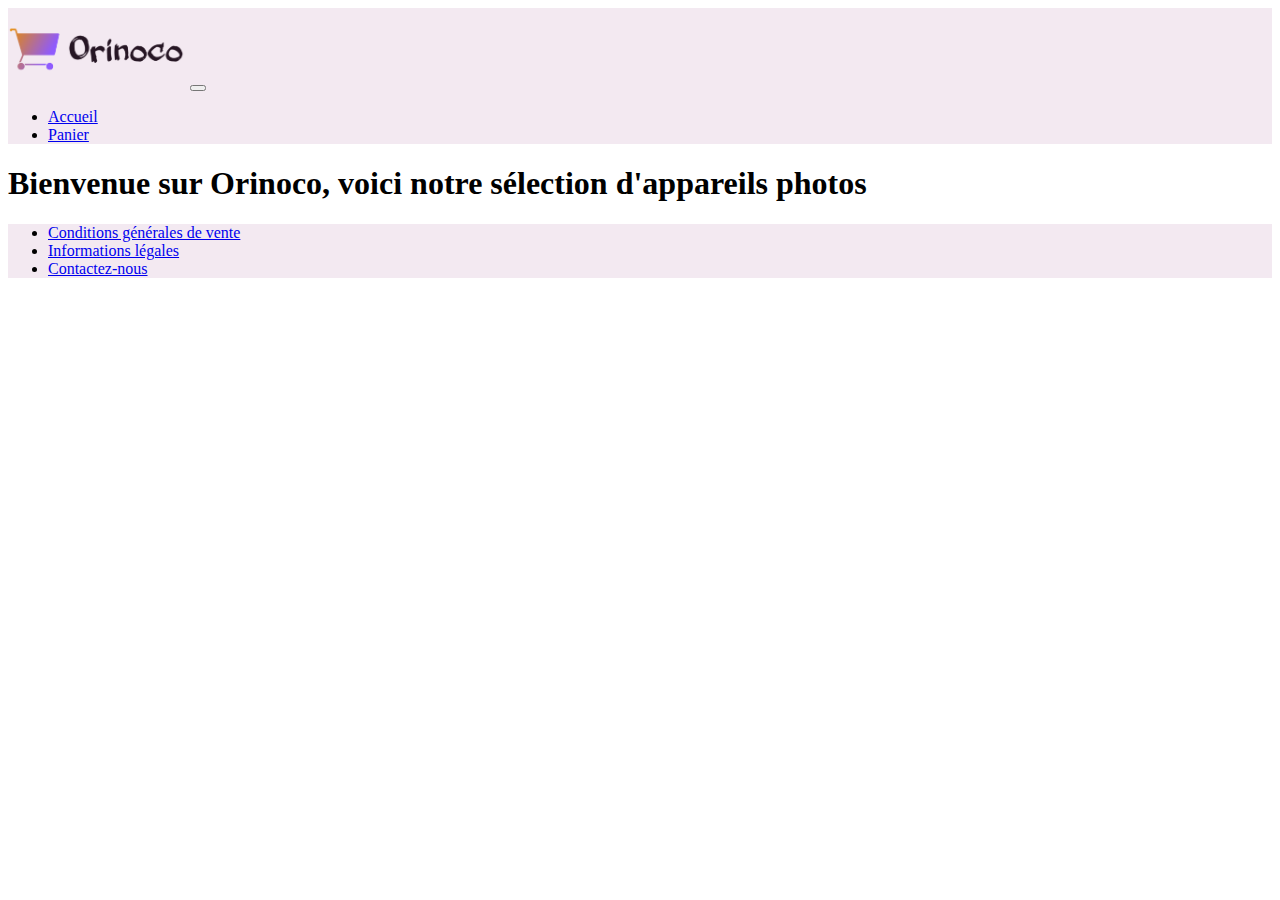
<file: index.html>
<!DOCTYPE html>
<html lang="fr">
<head>
    <meta charset="UTF-8">
    <meta name="viewport" content="width=device-width, initial-scale=1.0">
    <link href="https://cdn.jsdelivr.net/npm/bootstrap@5.0.0-beta1/dist/css/bootstrap.min.css" rel="stylesheet" integrity="sha384-giJF6kkoqNQ00vy+HMDP7azOuL0xtbfIcaT9wjKHr8RbDVddVHyTfAAsrekwKmP1" crossorigin="anonymous">
    <link rel="stylesheet" href="style.css">
    <title>Bienvenue sur Orinoco</title>
    <meta name="description" content="Achetez un appareil photo sur Orinoco">
</head>
<body>
    <!-- Partie header -->
    <div class="container-fluid bg-header">
        <header id="header container">
            <nav class="navbar navbar-expand-lg navbar-light ">
                <div class="container">
                    <a class="navbar-brand" href="index.html"><img class="logo" src="./images/Logo.png" alt="Logo Orinoco"></a>
                    <button class="navbar-toggler" type="button" data-bs-toggle="collapse" data-bs-target="#navbarSupportedContent" aria-controls="navbarSupportedContent" aria-expanded="false" aria-label="Toggle navigation">
                        <span class="navbar-toggler-icon"></span>
                    </button>
                    <div class="collapse navbar-collapse" id="navbarSupportedContent">
                        <ul class="navbar-nav justify-content-end d-flex mb-2 mb-lg-0">
                            <li class="nav-item">
                                <a class="nav-link active" aria-current="page" href="index.html">Accueil</a>
                            </li>
                            <li class="nav-item">
                                <a class="nav-link" href="panier.html">Panier</a>
                            </li>
                        </ul>
                    </div>
                </div>
            </nav>
        </header>
    </div>






    <!-- Partie main -->
    <div class="container-fluid">
        <main id="main" class="container" >
            <div class="row">
                <h1 class="title col-12">Bienvenue sur Orinoco, voici notre sélection d'appareils photos</h1>
            </div>
            <!-- partie insertion des produits -->
            <div id="all-article" class="d-flex flex-wrap">
            </div>

        </main>
    </div>
    








    <!-- Partie footer -->
    <div class="container-fluid bg-footer">
        <footer id="footer" class="container">
            <ul class="nav navbar flex-column flex-md-row justify-content-start">
                <li class="nav-item">
                    <a class="nav-link text-dark" href="#">Conditions générales de vente</a>
                </li>
                <li class="nav-item">
                    <a class="nav-link text-dark" href="#">Informations légales</a>
                </li>
                <li class="nav-item">
                    <a class="nav-link text-dark" href="#">Contactez-nous</a>
                </li>
            </ul>
        </footer>
    </div>



    



    <script src="./JS/index.js"></script>
    <script src="https://cdn.jsdelivr.net/npm/bootstrap@5.0.0-beta1/dist/js/bootstrap.bundle.min.js" integrity="sha384-ygbV9kiqUc6oa4msXn9868pTtWMgiQaeYH7/t7LECLbyPA2x65Kgf80OJFdroafW" crossorigin="anonymous"></script>
</body>
</html>
</file>
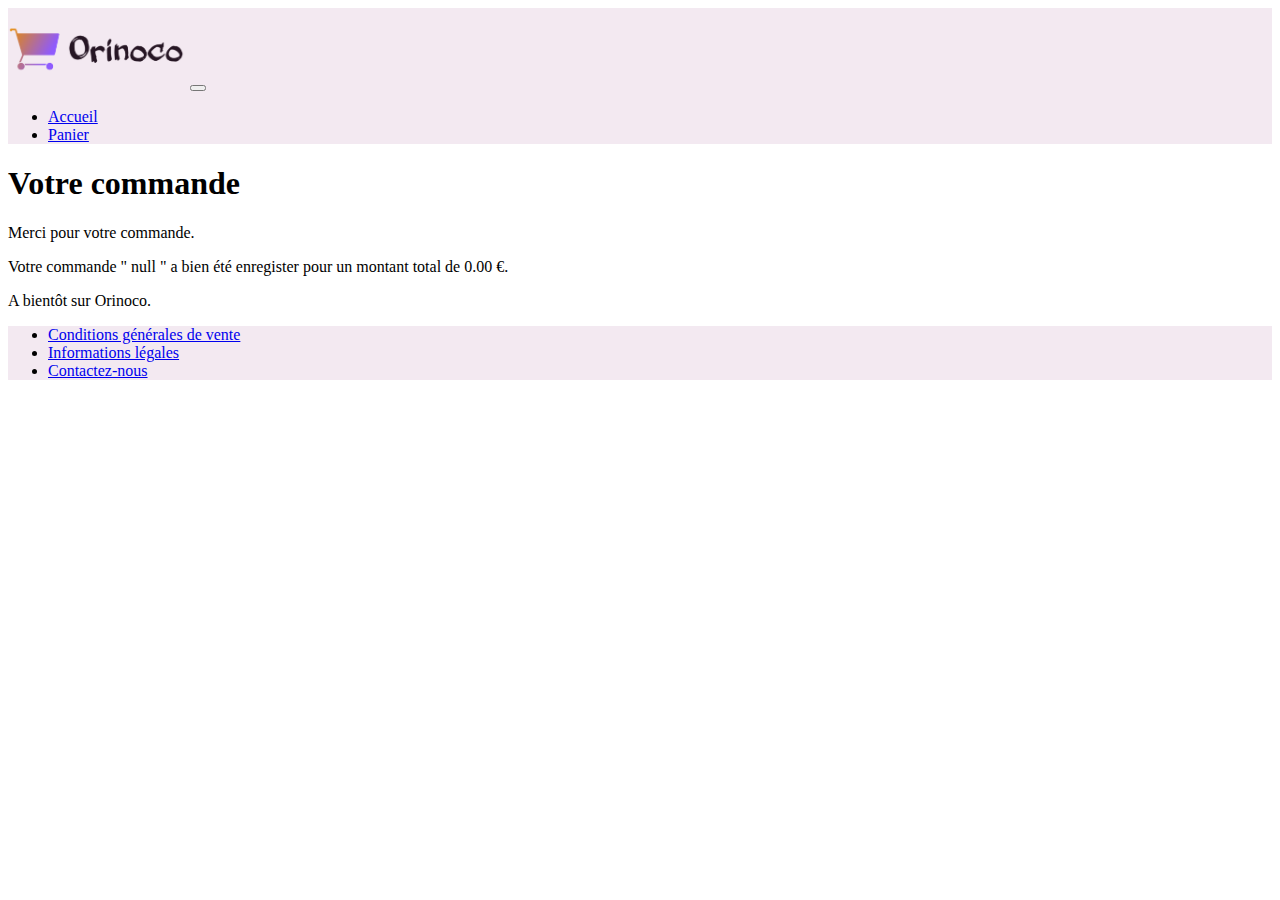
<file: commande.html>
<!DOCTYPE html>
<html lang="fr">
<head>
    <meta charset="UTF-8">
    <meta name="viewport" content="width=device-width, initial-scale=1.0">
    <link href="https://cdn.jsdelivr.net/npm/bootstrap@5.0.0-beta1/dist/css/bootstrap.min.css" rel="stylesheet" integrity="sha384-giJF6kkoqNQ00vy+HMDP7azOuL0xtbfIcaT9wjKHr8RbDVddVHyTfAAsrekwKmP1" crossorigin="anonymous">
    <link rel="stylesheet" href="style.css">
    <title>Confirmation de commande</title>
    <meta name="description" content="Confirmation de commande Orinoco et votre numéro de commande">
</head>
<body>
    <!-- Partie header -->
    <div class="container-fluid bg-header">
        <header id="header container">
            <nav class="navbar navbar-expand-lg navbar-light ">
                <div class="container-fluid">
                    <a class="navbar-brand" href="index.html"><img class="logo" src="./images/Logo.png" alt="Logo Orinoco"></a>
                    <button class="navbar-toggler" type="button" data-bs-toggle="collapse" data-bs-target="#navbarSupportedContent" aria-controls="navbarSupportedContent" aria-expanded="false" aria-label="Toggle navigation">
                        <span class="navbar-toggler-icon"></span>
                    </button>
                    <div class="collapse navbar-collapse" id="navbarSupportedContent">
                        <ul class="navbar-nav justify-content-end d-flex mb-2 mb-lg-0">
                            <li class="nav-item">
                                <a class="nav-link" href="index.html">Accueil</a>
                            </li>
                            <li class="nav-item">
                                <a class="nav-link" href="panier.html">Panier</a>
                            </li>
                        </ul>
                    </div>
                </div>
            </nav>
        </header>
    </div>


    <!-- Partie main -->
    <div class="container-fluid">
        <main id="main" class="container">
            <div class="row">
                <h1>Votre commande</h1>
            </div>
            <div class="row">
                <p>
                    Merci <span id="firstName" class="fw-bold "></span> pour votre commande.
                </p>
                <p>
                    Votre commande <span id="idOrder"class="fw-bold" ></span> a bien été enregister pour un montant total de <span id="totalPrice" class="fw-bold"></span>.
                </p>
                <p>
                    A bientôt sur Orinoco.
                </p>
            </div>
        </main>
    </div>
    
    
    <!-- Partie footer -->
    <div class="container-fluid bg-footer">
        <footer id="footer" class="container">
            <ul class="nav navbar flex-column flex-md-row">
                <li class="nav-item">
                    <a class="nav-link text-dark" href="#">Conditions générales de vente</a>
                </li>
                <li class="nav-item">
                    <a class="nav-link text-dark" href="#">Informations légales</a>
                </li>
                <li class="nav-item">
                    <a class="nav-link text-dark" href="#">Contactez-nous</a>
                </li>
            </ul>
        </footer>
    </div>



    



    <script src="JS/confirmOrder.js"></script>
    <script src="https://cdn.jsdelivr.net/npm/bootstrap@5.0.0-beta1/dist/js/bootstrap.bundle.min.js" integrity="sha384-ygbV9kiqUc6oa4msXn9868pTtWMgiQaeYH7/t7LECLbyPA2x65Kgf80OJFdroafW" crossorigin="anonymous"></script>
</body>
</html>
</file>
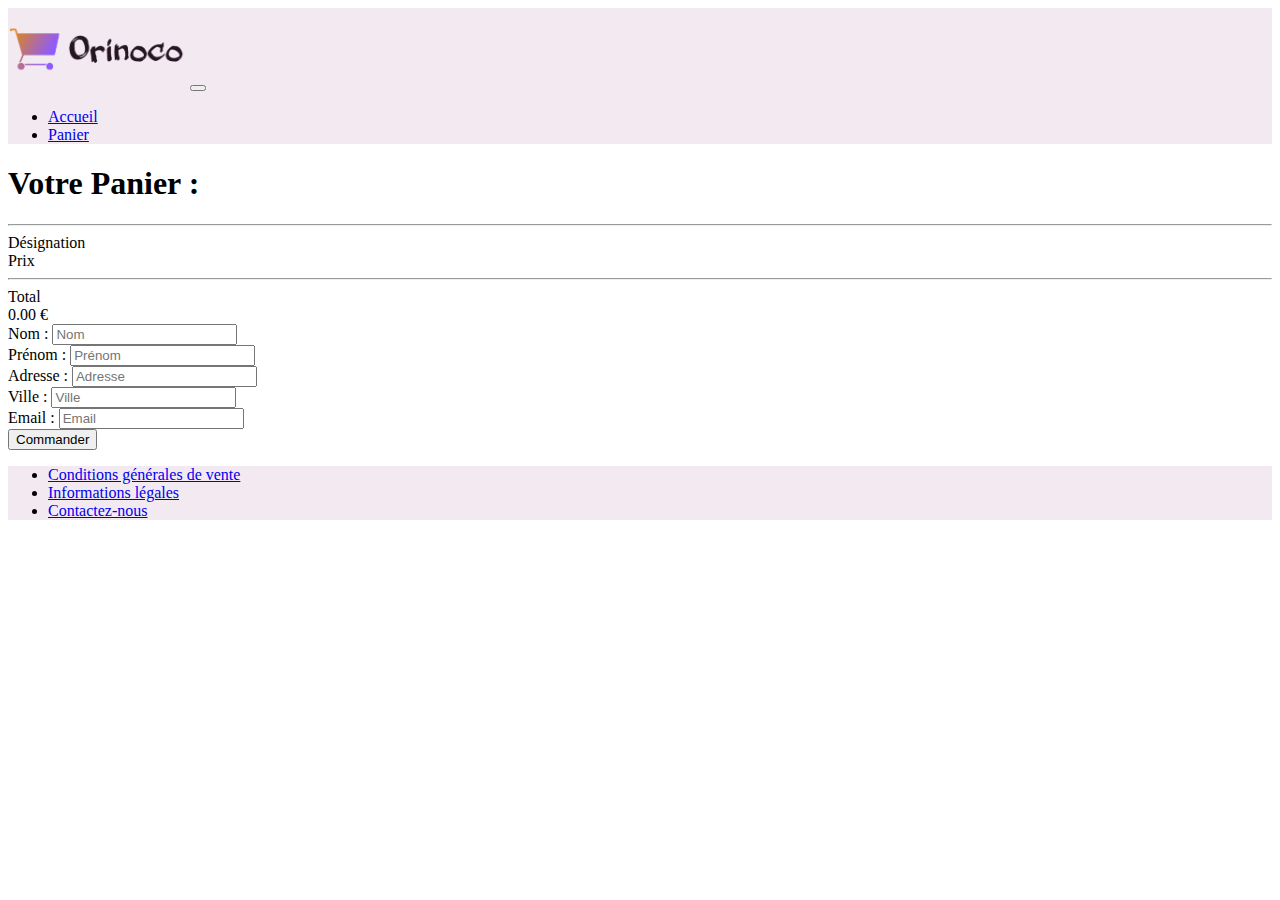
<file: panier.html>
<!DOCTYPE html>
<html lang="fr">
<head>
    <meta charset="UTF-8">
    <meta name="viewport" content="width=device-width, initial-scale=1.0">
    <link href="https://cdn.jsdelivr.net/npm/bootstrap@5.0.0-beta1/dist/css/bootstrap.min.css" rel="stylesheet" integrity="sha384-giJF6kkoqNQ00vy+HMDP7azOuL0xtbfIcaT9wjKHr8RbDVddVHyTfAAsrekwKmP1" crossorigin="anonymous">
    <link rel="stylesheet" href="style.css">
    <meta name="description" content="Votre panier Sur Orinoco">
    <title>Votre Panier</title>
</head>
<body>
    <!-- Partie header -->
    <div class="container-fluid bg-header">
        <header id="header container">
            <nav class="navbar navbar-expand-lg navbar-light ">
                <div class="container-fluid">
                    <a class="navbar-brand" href="index.html"><img class="logo" src="./images/Logo.png" alt="Logo Orinoco"></a>
                    <button class="navbar-toggler" type="button" data-bs-toggle="collapse" data-bs-target="#navbarSupportedContent" aria-controls="navbarSupportedContent" aria-expanded="false" aria-label="Toggle navigation">
                        <span class="navbar-toggler-icon"></span>
                    </button>
                    <div class="collapse navbar-collapse" id="navbarSupportedContent">
                        <ul class="navbar-nav justify-content-end d-flex mb-2 mb-lg-0">
                            <li class="nav-item">
                                <a class="nav-link" href="index.html">Accueil</a>
                            </li>
                            <li class="nav-item">
                                <a class="nav-link active" aria-current="page" href="panier.html">Panier</a>
                            </li>
                        </ul>
                    </div>
                </div>
            </nav>
        </header>
    </div>


    <!-- Partie main -->
    <div class="container-fluid">
        <main id="main" class="" >
            <h1>Votre Panier :</h1>
            <hr>
            <div id=articleBasket class="container-md">
                <div class="row d-none d-md-flex">
                    <div class="col-6">Désignation</div>
                    <div class="col">Prix</div>
                    <div class="col"></div>
                    
                </div>
                <hr>
            </div>
            <div class="container">
                <div class="row border border-2 fs-1 mb-3">
                    <div class="col-6">Total</div>
                    <div id="totalPrice" class="col-6"></div>
                </div>
            </div>
            <!-- Formulaire de commande -->
            <form class="container" action="" method="post">
                <div class="form-row row mb-2">
                    <div class="form-group col-md-6">
                        <label  for="inputname">Nom : </label>
                            <input id="inputName" class="form-control" type="text" placeholder="Nom" required>
                    </div>
                    <div class="form-group col-md-6">
                        <label for="inputFirstname" >Prénom :</label>
                        <input id="inputFirstname" class="form-control" type="text" placeholder="Prénom" required>
                    </div>
                </div>
                <div class="form-row row mb-2">
                    <div class="form-group col-md-6">
                        <label  for="inputAddress">Adresse : </label>
                            <input id="inputAddress" class="form-control" type="text" placeholder="Adresse" required>
                    </div>
                    <div class="form-group col-md-6">
                        <label for="inputCity" >Ville :</label>
                        <input id="inputCity" class="form-control" type="text" placeholder="Ville" required>
                    </div>
                </div>
                <div class="form-group">
                    <label for="inputEmail" >Email :</label>
                    <input id="inputEmail" class="form-control"  type="email" placeholder="Email" required>
                </div>
                <div class="d-flex justify-content-center">
                    <button id="order" 
                        class="px-4 btn border border-2 border-dark bg-white mt-3 mb-3 fs-5" 
                        type="submit">
                            Commander
                    </button>
                </div>
                
            </form>
        </main>
    </div>
    

    <!-- Partie footer -->
    <div class="container-fluid bg-footer">
        <footer id="footer" class="container">
            <ul class="nav navbar flex-column flex-md-row">
                <li class="nav-item">
                    <a class="nav-link text-dark" href="#">Conditions générales de vente</a>
                </li>
                <li class="nav-item">
                    <a class="nav-link text-dark" href="#">Informations légales</a>
                </li>
                <li class="nav-item">
                    <a class="nav-link text-dark" href="#">Contactez-nous</a>
                </li>
            </ul>
        </footer>
    </div>



    



    <script src="JS/basket.js"></script>
    <script src="https://cdn.jsdelivr.net/npm/bootstrap@5.0.0-beta1/dist/js/bootstrap.bundle.min.js" integrity="sha384-ygbV9kiqUc6oa4msXn9868pTtWMgiQaeYH7/t7LECLbyPA2x65Kgf80OJFdroafW" crossorigin="anonymous"></script>
</body>
</html>
</file>
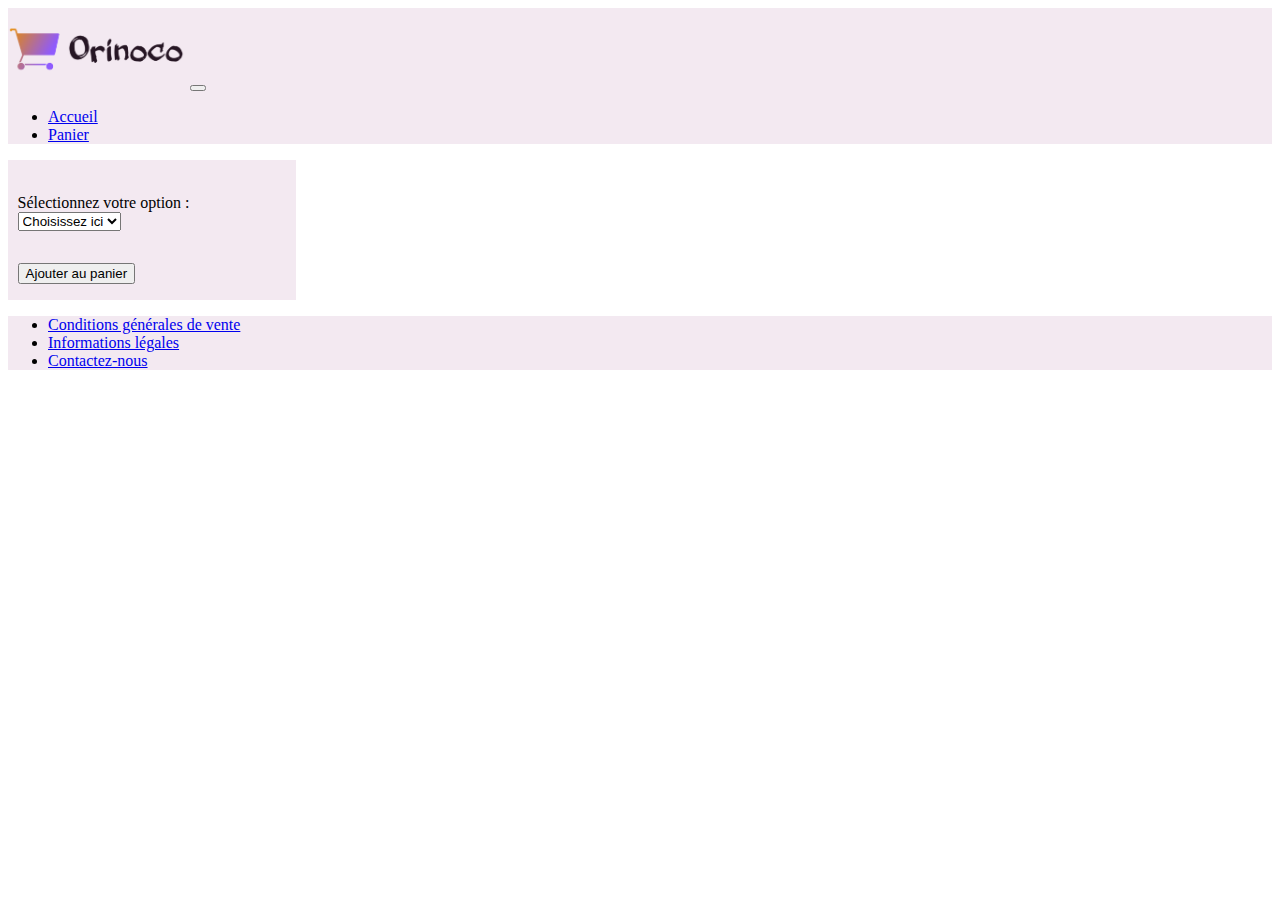
<file: produit.html>
<!DOCTYPE html>
<html lang="fr">
<head>
    <meta charset="UTF-8">
    <meta name="viewport" content="width=device-width, initial-scale=1.0">
    <link href="https://cdn.jsdelivr.net/npm/bootstrap@5.0.0-beta1/dist/css/bootstrap.min.css" rel="stylesheet" integrity="sha384-giJF6kkoqNQ00vy+HMDP7azOuL0xtbfIcaT9wjKHr8RbDVddVHyTfAAsrekwKmP1" crossorigin="anonymous">
    <link rel="stylesheet" href="style.css">
    <title id="titlePage"></title>
    <meta id="descPage" name="description" >
</head>
<body>
    <!-- Partie header -->
    <div class="container-fluid bg-header">
        <header id="header container">
            <nav class="navbar navbar-expand-lg navbar-light ">
                <div class="container-fluid">
                    <a class="navbar-brand" href="index.html"><img class="logo" src="./images/Logo.png" alt="Logo Orinoco"></a>
                    <button class="navbar-toggler" type="button" data-bs-toggle="collapse" data-bs-target="#navbarSupportedContent" aria-controls="navbarSupportedContent" aria-expanded="false" aria-label="Toggle navigation">
                        <span class="navbar-toggler-icon"></span>
                    </button>
                    <div class="collapse navbar-collapse" id="navbarSupportedContent">
                        <ul class="navbar-nav justify-content-end d-flex mb-2 mb-lg-0">
                            <li class="nav-item">
                                <a class="nav-link" href="index.html">Accueil</a>
                            </li>
                            <li class="nav-item">
                                <a class="nav-link" href="panier.html">Panier</a>
                            </li>
                        </ul>
                    </div>
                </div>
            </nav>
        </header>
    </div>


    <!-- Partie main -->
    <div class="container-fluid">
        <main id="main" class="container">
            <div class="row" >
                <div class="d-flex justify-content-center">
                    <div class="card bg-card mt-3 mb-3" style="width: 18rem;" >
                        <img id="img" class="card-img-top">
                        <div class="card-body">
                            <h1 id="title" class="card-title"></h1>
                            <p id="description" class="card-text"></p>
                            <label for="lenses-select">Sélectionnez votre option :</label>
                            <select id="lenses-select">
                                <option value="none">Choisissez ici</option>
                            </select>
                            <p id="price" class="card-text"></p>
                            <button class="btn border border-2 border-dark bg-white" type="button" id="basket">Ajouter au panier</button>  
                        </div>
                        
                    </div>
                </div>
            </div>
            
        </main>
    </div>
    
    



    <!-- Partie footer -->
    <div class="container-fluid bg-footer">
        <footer id="footer" class="container">
            <ul class="nav navbar flex-column flex-md-row">
                <li class="nav-item">
                    <a class="nav-link text-dark" href="#">Conditions générales de vente</a>
                </li>
                <li class="nav-item">
                    <a class="nav-link text-dark" href="#">Informations légales</a>
                </li>
                <li class="nav-item">
                    <a class="nav-link text-dark" href="#">Contactez-nous</a>
                </li>
            </ul>
        </footer>
    </div>



    <script src="JS/produit.js"></script>
    <script src="https://cdn.jsdelivr.net/npm/bootstrap@5.0.0-beta1/dist/js/bootstrap.bundle.min.js" integrity="sha384-ygbV9kiqUc6oa4msXn9868pTtWMgiQaeYH7/t7LECLbyPA2x65Kgf80OJFdroafW" crossorigin="anonymous"></script>
</body>
</html>
</file>
<file: style.css>
.logo{
    height: 80px;
}
.bg-header, .bg-footer, .link-card, .bg-card {
    background-color: #f3e9f1;
}

.link-card{
    display: inline-block;
    text-decoration: none;
    color: black;
    margin: .5rem;
}
.link-card:hover{
    box-shadow: black 2px 2px 5px;
    color: black;
}
.card *:not(img){
    margin: 0 .3rem 1rem .3rem ;
}

.btn:hover{
    background-color:  #f3e9f1!important;
}
#footer a:hover {
    text-decoration: underline;
}
.valide{
    border: 2px solid green;
    background-color: rgb(237, 247, 222)!important;
    color: black;
}

.notValide{
    border: 2px solid rgb(148, 0, 0);
    background: rgb(247, 215, 215);
    color: black!important;
}
</file>
